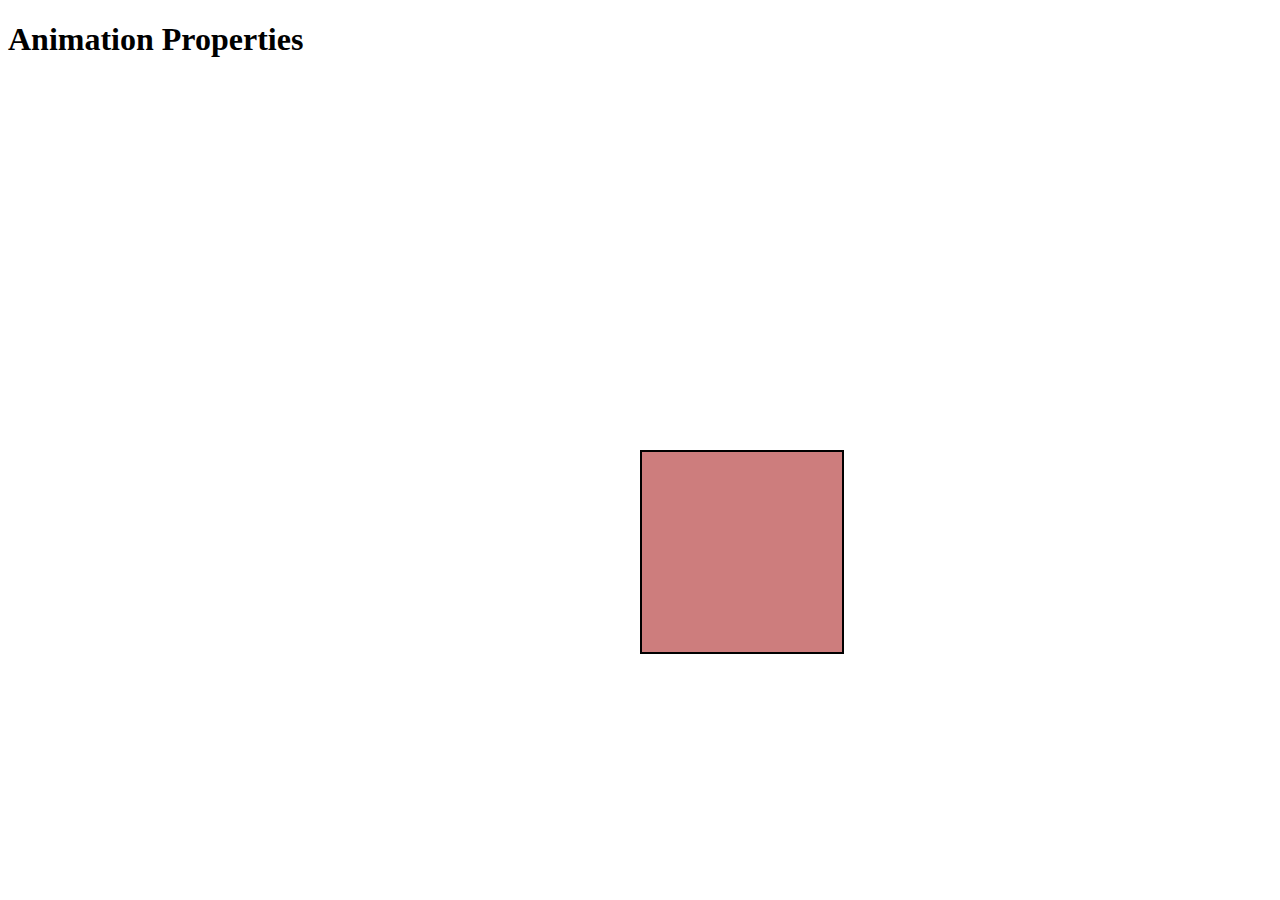
<file: Animation.html>
<!DOCTYPE html>
<html lang="en">
<head>
    <meta charset="UTF-8">
    <meta name="viewport" content="width=
    , initial-scale=1.0">
    <title>Animation</title>
    <link rel="stylesheet" href="Ani.css">
</head>
<body>
    
    <h1>Animation Properties</h1>
    <div>
        
    </div>

    <div id="loader">
        
    </div>
</body>
</html>
</file>
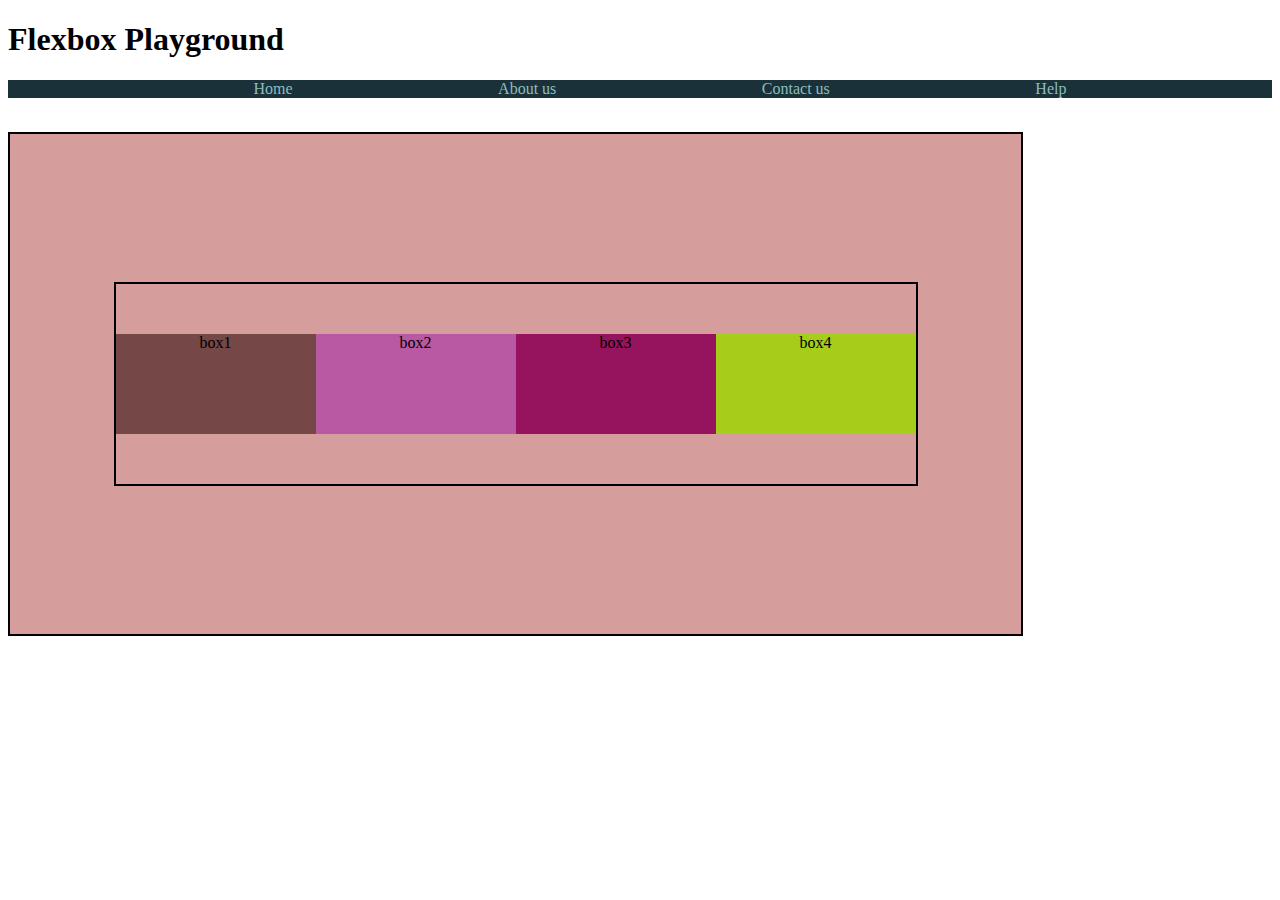
<file: flexbox.html>
<!DOCTYPE html>
<html lang="en">
<head>
    <meta charset="UTF-8">
    <meta name="viewport" content="width=
    , initial-scale=1.0">
    <title>flex box CSS</title>
    <link rel="stylesheet" href="flex.css">
</head>
<body>

    <h1>Flexbox Playground</h1>
    <ul class="navbar">
    <li><a href="#">Home</a></li>
    <li><a href="#">About us</a></li>
    <li ><a href="#">Contact us</a></li>
    <li ><a href="#">Help</a></li>
    </ul> 

   
  
    
    <!-- Flex BOX -->

    <br/>

    
<div class="outer">
    <div id="container">
       <div id="box1">box1</div>
       <div id="box2">box2</div>
       <div id="box3">box3</div>
       <div id="box4">box4</div>
       <!-- <div id="box5">box5</div> -->
   </div>
</div>

</body>
</html>
</file>
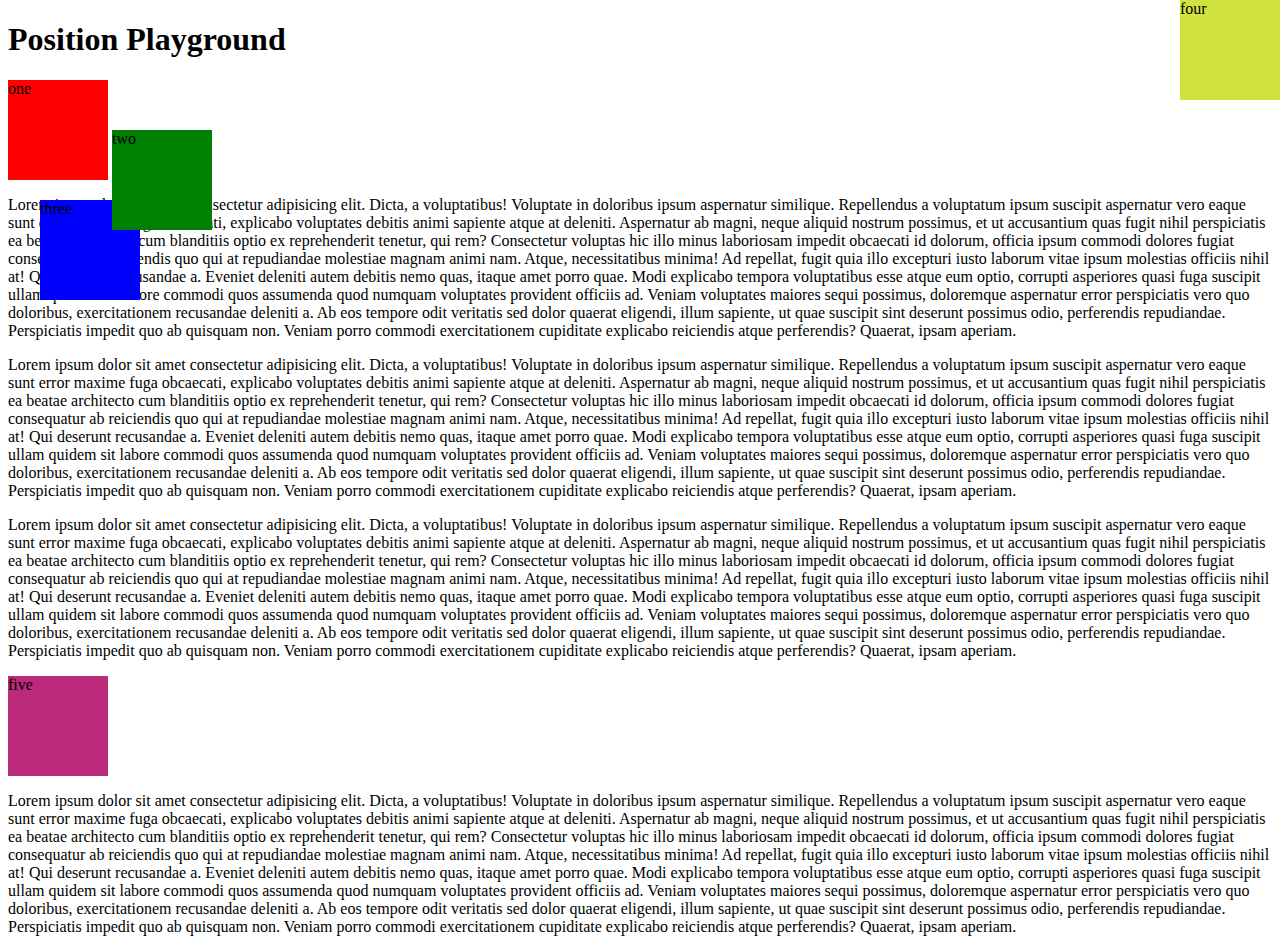
<file: Position.html>
<!DOCTYPE html>
<html lang="en">
<head>
    <meta charset="UTF-8">
    <meta name="viewport" content="width=device-width, initial-scale=1.0">
    <title>Position</title>
    <link rel="stylesheet" href="position.css">
</head>
<body>
    <h1>Position Playground</h1>
    <div id="div1">one </div>  <!--static  in position-->
    <div id="div2">two</div>   <!--realtive position-->
    <div id="div3">three</div>  <!--absolute position-->
    <div id="div4">four</div>   <!--sticky position-->
    

    <p>Lorem ipsum dolor sit amet consectetur adipisicing elit. Dicta, a voluptatibus! Voluptate in doloribus ipsum aspernatur similique. Repellendus a voluptatum ipsum suscipit aspernatur vero eaque sunt error maxime fuga obcaecati, explicabo voluptates debitis animi sapiente atque at deleniti. Aspernatur ab magni, neque aliquid nostrum possimus, et ut accusantium quas fugit nihil perspiciatis ea beatae architecto cum blanditiis optio ex reprehenderit tenetur, qui rem? Consectetur voluptas hic illo minus laboriosam impedit obcaecati id dolorum, officia ipsum commodi dolores fugiat consequatur ab reiciendis quo qui at repudiandae molestiae magnam animi nam. Atque, necessitatibus minima! Ad repellat, fugit quia illo excepturi iusto laborum vitae ipsum molestias officiis nihil at! Qui deserunt recusandae a. Eveniet deleniti autem debitis nemo quas, itaque amet porro quae. Modi explicabo tempora voluptatibus esse atque eum optio, corrupti asperiores quasi fuga suscipit ullam quidem sit labore commodi quos assumenda quod numquam voluptates provident officiis ad. Veniam voluptates maiores sequi possimus, doloremque aspernatur error perspiciatis vero quo doloribus, exercitationem recusandae deleniti a. Ab eos tempore odit veritatis sed dolor quaerat eligendi, illum sapiente, ut quae suscipit sint deserunt possimus odio, perferendis repudiandae. Perspiciatis impedit quo ab quisquam non. Veniam porro commodi exercitationem cupiditate explicabo reiciendis atque perferendis? Quaerat, ipsam aperiam.</p>
    <p>Lorem ipsum dolor sit amet consectetur adipisicing elit. Dicta, a voluptatibus! Voluptate in doloribus ipsum aspernatur similique. Repellendus a voluptatum ipsum suscipit aspernatur vero eaque sunt error maxime fuga obcaecati, explicabo voluptates debitis animi sapiente atque at deleniti. Aspernatur ab magni, neque aliquid nostrum possimus, et ut accusantium quas fugit nihil perspiciatis ea beatae architecto cum blanditiis optio ex reprehenderit tenetur, qui rem? Consectetur voluptas hic illo minus laboriosam impedit obcaecati id dolorum, officia ipsum commodi dolores fugiat consequatur ab reiciendis quo qui at repudiandae molestiae magnam animi nam. Atque, necessitatibus minima! Ad repellat, fugit quia illo excepturi iusto laborum vitae ipsum molestias officiis nihil at! Qui deserunt recusandae a. Eveniet deleniti autem debitis nemo quas, itaque amet porro quae. Modi explicabo tempora voluptatibus esse atque eum optio, corrupti asperiores quasi fuga suscipit ullam quidem sit labore commodi quos assumenda quod numquam voluptates provident officiis ad. Veniam voluptates maiores sequi possimus, doloremque aspernatur error perspiciatis vero quo doloribus, exercitationem recusandae deleniti a. Ab eos tempore odit veritatis sed dolor quaerat eligendi, illum sapiente, ut quae suscipit sint deserunt possimus odio, perferendis repudiandae. Perspiciatis impedit quo ab quisquam non. Veniam porro commodi exercitationem cupiditate explicabo reiciendis atque perferendis? Quaerat, ipsam aperiam.</p>
    <p>Lorem ipsum dolor sit amet consectetur adipisicing elit. Dicta, a voluptatibus! Voluptate in doloribus ipsum aspernatur similique. Repellendus a voluptatum ipsum suscipit aspernatur vero eaque sunt error maxime fuga obcaecati, explicabo voluptates debitis animi sapiente atque at deleniti. Aspernatur ab magni, neque aliquid nostrum possimus, et ut accusantium quas fugit nihil perspiciatis ea beatae architecto cum blanditiis optio ex reprehenderit tenetur, qui rem? Consectetur voluptas hic illo minus laboriosam impedit obcaecati id dolorum, officia ipsum commodi dolores fugiat consequatur ab reiciendis quo qui at repudiandae molestiae magnam animi nam. Atque, necessitatibus minima! Ad repellat, fugit quia illo excepturi iusto laborum vitae ipsum molestias officiis nihil at! Qui deserunt recusandae a. Eveniet deleniti autem debitis nemo quas, itaque amet porro quae. Modi explicabo tempora voluptatibus esse atque eum optio, corrupti asperiores quasi fuga suscipit ullam quidem sit labore commodi quos assumenda quod numquam voluptates provident officiis ad. Veniam voluptates maiores sequi possimus, doloremque aspernatur error perspiciatis vero quo doloribus, exercitationem recusandae deleniti a. Ab eos tempore odit veritatis sed dolor quaerat eligendi, illum sapiente, ut quae suscipit sint deserunt possimus odio, perferendis repudiandae. Perspiciatis impedit quo ab quisquam non. Veniam porro commodi exercitationem cupiditate explicabo reiciendis atque perferendis? Quaerat, ipsam aperiam.</p>

    <div id="div5">five</div>

    <p>Lorem ipsum dolor sit amet consectetur adipisicing elit. Dicta, a voluptatibus! Voluptate in doloribus ipsum aspernatur similique. Repellendus a voluptatum ipsum suscipit aspernatur vero eaque sunt error maxime fuga obcaecati, explicabo voluptates debitis animi sapiente atque at deleniti. Aspernatur ab magni, neque aliquid nostrum possimus, et ut accusantium quas fugit nihil perspiciatis ea beatae architecto cum blanditiis optio ex reprehenderit tenetur, qui rem? Consectetur voluptas hic illo minus laboriosam impedit obcaecati id dolorum, officia ipsum commodi dolores fugiat consequatur ab reiciendis quo qui at repudiandae molestiae magnam animi nam. Atque, necessitatibus minima! Ad repellat, fugit quia illo excepturi iusto laborum vitae ipsum molestias officiis nihil at! Qui deserunt recusandae a. Eveniet deleniti autem debitis nemo quas, itaque amet porro quae. Modi explicabo tempora voluptatibus esse atque eum optio, corrupti asperiores quasi fuga suscipit ullam quidem sit labore commodi quos assumenda quod numquam voluptates provident officiis ad. Veniam voluptates maiores sequi possimus, doloremque aspernatur error perspiciatis vero quo doloribus, exercitationem recusandae deleniti a. Ab eos tempore odit veritatis sed dolor quaerat eligendi, illum sapiente, ut quae suscipit sint deserunt possimus odio, perferendis repudiandae. Perspiciatis impedit quo ab quisquam non. Veniam porro commodi exercitationem cupiditate explicabo reiciendis atque perferendis? Quaerat, ipsam aperiam.</p>

</body>
</html>
</file>
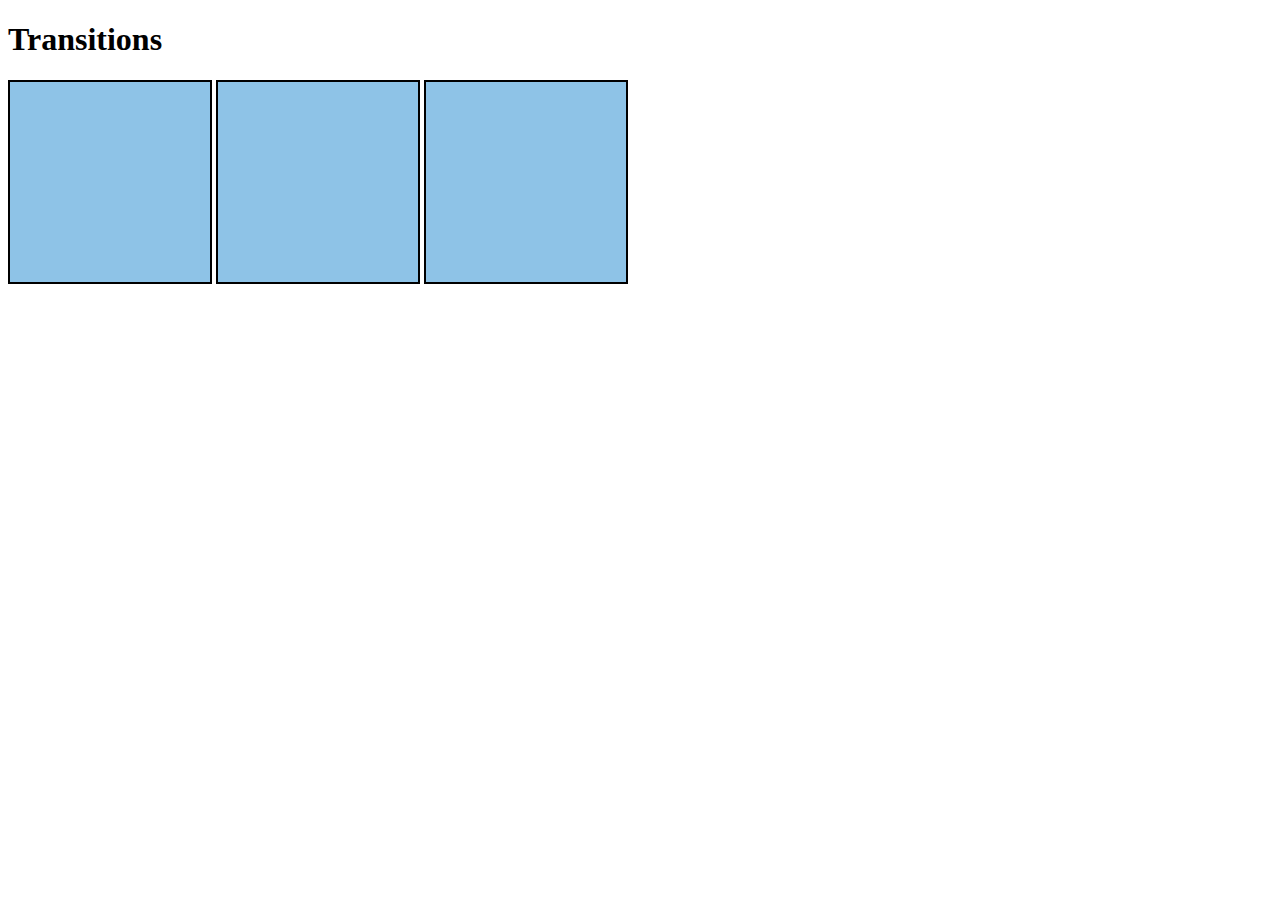
<file: transitions.html>
<!DOCTYPE html>
<html lang="en">
<head>
    <meta charset="UTF-8">
    <meta name="viewport" content="width=device-width, initial-scale=1.0">
    <title>Transition CSS</title>
    <link rel="stylesheet" href="transition.css">
</head>
<body>
    
    <h1>Transitions </h1>

    <div id="D1"></div>
    <div id="D2"></div>
    <div id="D3"></div>
    <!-- <div id="D4">TRanslate</div> -->
  
</body>
</html>
</file>
<file: Ani.css>
div{
    height: 200px;
    width: 200px;
    background-color: #cd7d7d;
    border: 2px solid black;

    position: absolute;
    top: 50%;
    left: 50%;

    /* animation-name: colorAnimation;
    animation-duration: 0.5s;
    /* animation-timing-function: ease-in; */
    /* animation-delay: 0;
    animation-iteration-count: infinite; */
    /* animation-direction: reverse; */
    /* animation-direction: alternate-reverse; */ 

    /* shoethand animation */
    animation: colorAnimation 1s ease-in 0s infinite alternate-reverse;
}

h1{
    animation: headingAnimation 1s step-start 0s infinite normal;

}



@keyframes colorAnimation {
    
    from{
        left: 0;
        background-color: #d5f16e;
    }
    to{
        left: 500px;
        background-color: #a90b0b;
    }
}

@keyframes headingAnimation {
    
    0%{
        font-size: 20px;
    }
    50%{
        font-size: 30px;
    }
    100%{
       font-size: 40px; 
    }
}
</file>
<file: flex.css>
ul{
    background-color: rgb(26, 49, 58);
   
    display: flex;
    justify-content: space-evenly;

}

a{
    color: rgb(140, 189, 189);
    text-decoration: none;
}

ul{
    list-style-type: none;
}


div{
    height: 100px;
    width: 200px;
    display: flex;
    justify-content: center;
    align-items: center;

}
.outer{

    height: 500px;
    width: 80%;
    border: 2px solid black;
    background-color: #d69d9d;
    display: flex;
    justify-content: center;
    align-items: center;
}
/* div{
    
    width: 100px;
    height: 100px;
} */
#container{
    height: 200px;
    width: 800px;
    display: inline-block;
    border: 2px solid black;
    display: flex;
    flex-direction: row;
    /* flex-direction: row-reverse;     */
    /* flex-direction: column; */
    /* flex-direction: column-reverse; */

    justify-content: center;
    /* justify-content: baseline; */
    /* justify-content: end; */
    /* justify-content: space-around; */
    /* justify-content: space-between; */
    /* justify-content: space-evenly; */
    /* align-content: center; */
    flex-wrap: wrap;
    /* align-items: center; */
    text-align: center;
    /* align-content: start; */


    
}


#box1{

    
    background-color: #754747;
    display: inline-block;

}
#box2{
   
    background-color: #b958a3;
    display: inline-block;
    /* flex-shrink: 0.5; */
}
#box3{
    
    background-color: #95145d;
    display: inline-block;
}
#box4{
    
    background-color: #a6cd1a;
    display: inline-block;
}
#box5{
  
    background-color: #103c7a; 
    display: inline-block;
}



@media (width: 600px){

    div{
        background-color: red;
    }
}
@media (max-width: 600px){

    body{
        background-color: rgb(7, 67, 31);
    }
}
</file>
<file: position.css>
#div1{
    /* background-image: url("sun.jpg"); */
    /* background-size: cover; */
    background-color: red;
    height: 100px;
    width: 100px;
    display: inline-block;
    position: static; 
}
#div2{
    background-color: green;
    height: 100px;
    width: 100px;
    display: inline-block;
   position: relative;   /* related position to it self */
    top: 50px;
    z-index: 1;    /*  For a positioned box, the 'z-index' property specifies the stack level of the box in the current stacking context and whether the box establishes a local stacking context. */


}
#div3{
    background-color: blue;
    height: 100px;
    width: 100px;
    display: inline-block;
    position: absolute;   /* related position to it clasest ancetor */
    top: 200px;
    left: 40px;
}
#div4{
    background-color: rgb(209, 225, 62);
    height: 100px;
    width: 100px;
    display: inline-block;
    position: fixed;   /* related to browser fixed position */
    top: 0;
    right: 0;
}
#div5{
    background-color: rgb(188, 43, 123);
    height: 100px;
    width: 100px;
    display: inline-block;
    position: sticky;   /* psition based on users score position */
    top: 50px;
    bottom: 0;
}
</file>
<file: transition.css>
div{

    height: 200px;
    width: 200px;
    background-color: #8ec3e7;
    border: 2px solid black;
    transition-property: all;
    transition-duration: 1s;
    display: inline-block;
}

#D1{
    transition-timing-function: steps(5);
}
#D2{
    transition-timing-function: ease-in;
}
#D3{
    transition-timing-function: ease-in-out;
    transition-delay: 1s;
}

div:hover{
    background-color: #0a19c6;
    color: aliceblue;
    transform: skew(45deg);
    
}

div:active{

    background-color: rgb(133, 37, 37);
}
</file>
